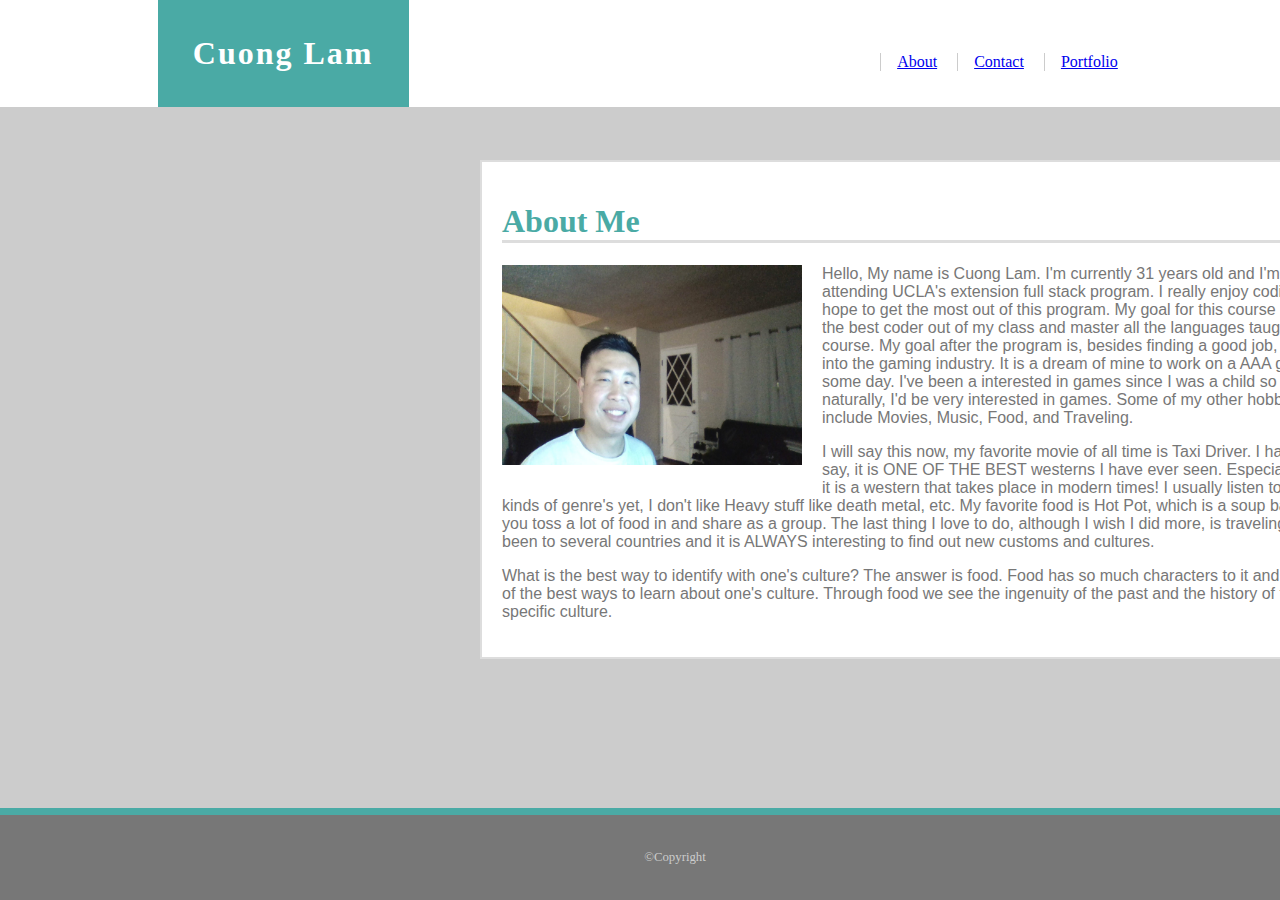
<file: index.html>
<!DOCTYPE html>
<html lang="en-us">
<head>
    <title>Cuong Lam</title>
    <link rel="Stylesheet" type="text/css" href="./assets/css/style.css">
</head>

<body>
    <header>
        <div class="container">
            <div class="backg">
                <div class="name">Cuong Lam</div>
            </div>
            <nav class="nav">
                <ul>
                    
                    <li><a class="active" href="./index.html">About</a></li>
                    <li><a class="active" href="./contact.html">Contact</a></li>
                    <li><a class="active" href="./portfolio.html">Portfolio</a></li>
                  
                </ul>
            </nav>
        </div>
    </header>

    <div class="mainbg">
        <div class="mainct">
            <h1>About Me</h1>

                <p><img src="./assets/images/WIN_20190304_23_43_51_Pro.jpg" alt="Wilson's Photo" height="200" width="300">Hello, My name is Cuong Lam. I'm currently 31 years old and I'm attending UCLA's extension full stack program. I really enjoy coding and I hope to get the most out of this program. My goal for this course is to be the best coder out of my class and master all the languages taught in this course. My goal after the program is, besides finding a good job, going into the gaming industry. It is a dream of mine to work on a AAA game some day. I've been a interested in games since I was a child so naturally, I'd be very interested in games. Some of my other hobbies include Movies, Music, Food, and Traveling.</p>

                <p>I will say this now, my favorite movie of all time is Taxi Driver. I have to say, it is ONE OF THE BEST westerns I have ever seen. Especially since it is a western that takes place in modern times! I usually listen to all kinds of genre's yet, I don't like Heavy stuff like death metal, etc. My favorite food is Hot Pot, which is a soup base that you toss a lot of food in and share as a group. The last thing I love to do, although I wish I did more, is traveling. I've been to several countries and it is ALWAYS interesting to find out new customs and cultures.</p>
        
                <p>What is the best way to identify with one's culture? The answer is food. Food has so much characters to it and is one of the best ways to learn about one's culture. Through food we see the ingenuity of the past and the history of the specific culture.</p>
            
            
        </div>

        <footer>
            &copy;Copyright
        </footer>




    </div>
        
    
</body>




</html>
</file>
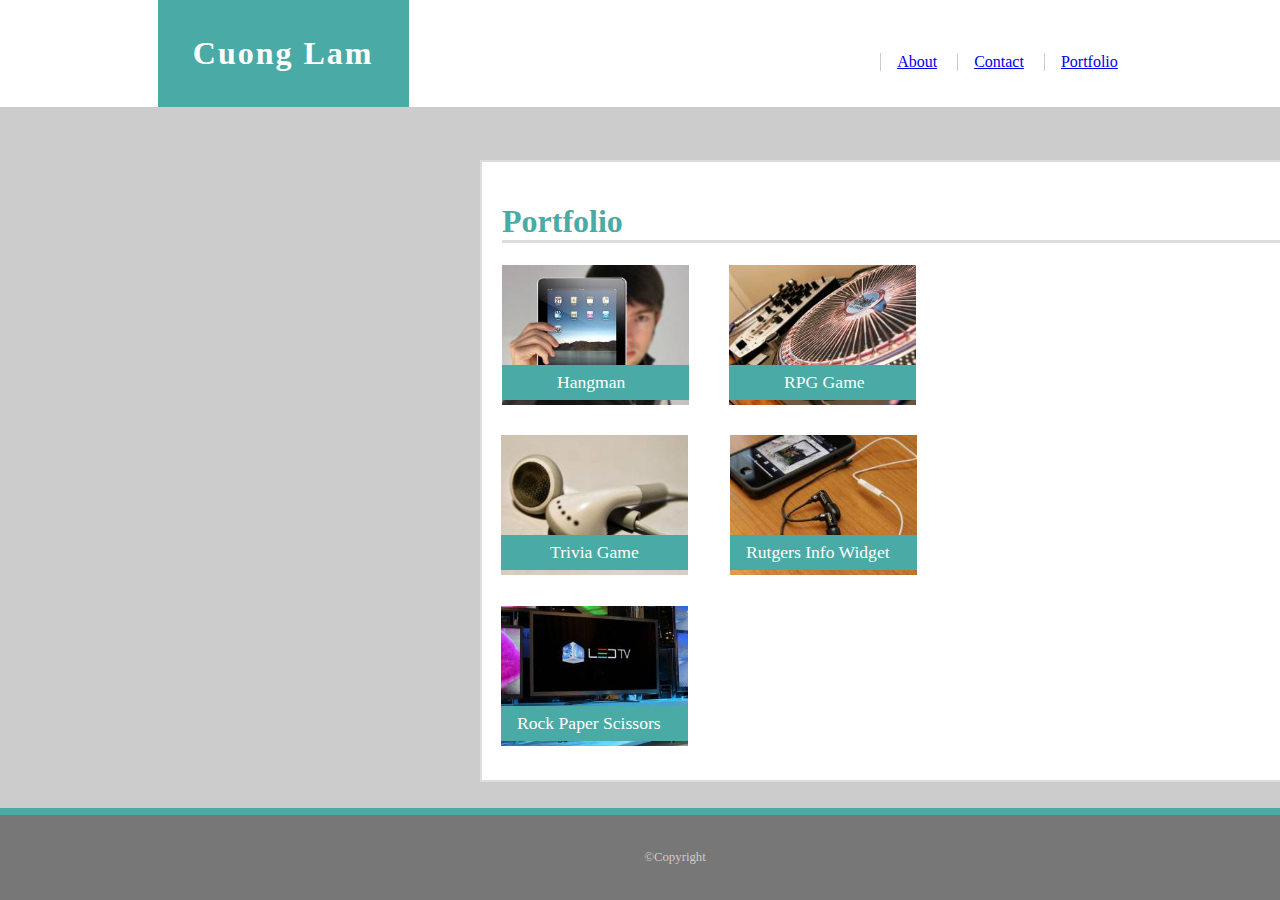
<file: portfolio.html>
<!DOCTYPE html>
<html lang="en-us">
<head>
<link rel="Stylesheet" type="text/css" href="./assets/css/style.css">
<title>Portfolio</title>
</head>

<body>
 <header>
        <div class="container">
            <div class="backg">
                <div class="name">Cuong Lam</div>
            </div>
            <nav class="nav">
                <ul>
                    
                    <li><a class="active" href="./index.html">About</a></li>
                    <li><a class="active" href="./contact.html">Contact</a></li>
                    <li><a class="active" href="./portfolio.html">Portfolio</a></li>
                  
                </ul>
            </nav>
        </div>
    </header>

    <div class="mainbg">
        <div class="mainct1">
            <h1>Portfolio</h1>
            <div class="box1">
                <img src="./assets/images/HMI3.jpg" alt="Hangman" height="140">
                    
                <div class="bgbox">
                        <div class="text1">Hangman</div>
                </div>
            </div>
            <div class="box2">
                <img src="./assets/images/HMI4.jpg" alt="RPG" height="140">
                <div class="bgbox2">
                    <div class="text2">RPG Game</div>
                </div>
            </div>
            <div class="box3">
                <img src="./assets/images/HMI2.jpg" alt="Triv" height="140">
                <div class="bgbox3">
                    <div class="text3">Trivia Game</div>
                </div>
            </div>
            <div class="box4">
                <img src="./assets/images/HMI5.jpg" alt="Widg" height="140">
                <div class="bgbox4">
                    <div class="text4">Rutgers Info Widget</div>
                </div>
            </div>
            <div class="box5">
                <img src="./assets/images/HMID.jpg" alt="RPS" height="140">
                <div class="bgbox5">
                    <div class="text5">Rock Paper Scissors</div>
                </div>
            </div>
        
    </div>
        
        <footer>
            &copy;Copyright
        </footer>

</body>

























</html>
</file>
<file: assets/css/style.css>
header{
    background-color: #ffffff;
    position: absolute;
    left: -15px;
    top: 0px;
    width: 102%;
    height: 107px;
    border-bottom: 4px solid #cccccc;
}


.container{
    width: 960px;
    margin: 0 auto;
}

.backg{
    display: inline-block;
    vertical-align: middle;
    margin: 0;
    padding: 0;

}

.name{
    display: inline-block;
    font-family: Cambria, Cochin, Georgia, Times, 'Times New Roman', serif;
    font-weight: bold;
    font-size: 32px;
    letter-spacing: 2px;
    background-color: #4aaaa5;
    color: #ffffff;
    padding: 35px;
    width: auto;
}

ul{
    list-style-type: none;
    position: relative;
    top: -70px;
}

.nav{
    text-align: right;
    color: #cccccc;
    width: auto;
}

.nav ul li{
    display: inline-block;
    padding-left: 1em;
    margin-left: 1em;
    border-left: 1px solid #cccccc;
}

html{
    background-color: #cccccc;
    display: inline-block;
}

.mainbg{
    display: inline-block;
    width: 840px;
    background-color: #ffffff;
    border-bottom: 2px solid #dddddd;
}

.mainct{
    position: absolute;
    top: 160px;
    left: 480px;
    width: 840px;
    padding: 20px;
    background-color: #ffffff;
    border: 2px solid #dddddd;
}

h1{
    font-family: Georgia, 'Times New Roman', Times, serif;
    font-weight: bold;
    color: #4aaaa5;
    border: 0px;
    border-bottom: 3px solid #dddddd;
}

footer{
    position: absolute;
    bottom: 0px;
    left: 0px;
    text-align: center;
    font-size: 12.8px;
    width: 100%;
    padding: 35px;
    background-color: #777777;
    color: #cccccc;
    border-top: 7px solid #4aaaa5;
}

img{
    float: left;
    padding: 0px 20px 20px 0;
}

p{
    font-family: Arial, Helvetica, sans-serif;
    color: #777777;
}

#Submit{
    width: auto;
    background-color: #4aaaa5;
    color: #ffffff;
    border: none;
    padding: 1em 2em;
    font-size: 1em;
}

.textbar #Name{
    width: 87%;
    height: 30px;
    border: 1px solid #cccccc;
}

.textbar #Email{
    width: 87%;
    height: 30px;
    border: 1px solid #cccccc;
}

.textbar #Message{
    width: 87%;
}

label{
    color: #cccccc;
}

.box1{
    position: relative;
    height: 60px;
    width: 120%;
}

.text1{
    position: absolute;
    top: 7px;
    left: 55px;
    font-size: 110%;
    color: #ffffff;
    font-family: Georgia, 'Times New Roman', Times, serif;
}

.bgbox{
    background-color: #4aaaa5;
    position: absolute;
    height: 35px;
    width: 187px;
    position: relative;
    bottom: -100px;
}

.box2{
    position: relative;
    top: -60px;
    left: 20px;
}

.text2{
    position: absolute;
    top: 7px;
    left: 55px;
    font-size: 110%;
    color: #ffffff;
    font-family: Georgia, 'Times New Roman', Times, serif;
}

.bgbox2{
    background-color: #4aaaa5;
    position: absolute;
    height: 35px;
    width: 187px;
    left: 207px;
    top: 100px;
}

.box3{
    position: relative;
    top: 110px;
    left: -415px;
    
}

.bgbox3{
    background-color: #4aaaa5;
    position: absolute;
    height: 35px;
    width: 187px;
    top: 100px;
    left: 414px;
}

.text3{
    position: absolute;
    top: 7px;
    left: 49px;
    font-size: 110%;
    color: #ffffff;
    font-family: Georgia, 'Times New Roman', Times, serif;
}

.box4{
    position: relative;
    top: 110px;
    left: -393px;
}

.bgbox4{
    background-color: #4aaaa5;
    position: absolute;
    height: 35px;
    width: 187px;
    top: 100px;
    left: 621px;
}

.text4{
    position: absolute;
    top: 7px;
    left: 16px;
    font-size: 110%;
    color: #ffffff;
    font-family: Georgia, 'Times New Roman', Times, serif;
}

.box5{
    position: relative;
    top: 121px;
    left: -1px;
}

.bgbox5{
    background-color: #4aaaa5;
    position: absolute;
    height: 35px;
    width: 187px;
    top: 260px;
    left: 0px;
}

.text5{
    position: absolute;
    top: 7px;
    left: 16px;
    font-size: 110%;
    color: #ffffff;
    font-family: Georgia, 'Times New Roman', Times, serif;
}

.mainct1{
    position: absolute;
    top: 160px;
    left: 480px;
    width: 840px;
    height: 578px;
    padding: 20px;
    background-color: #ffffff;
    border: 2px solid #dddddd;
</file>
